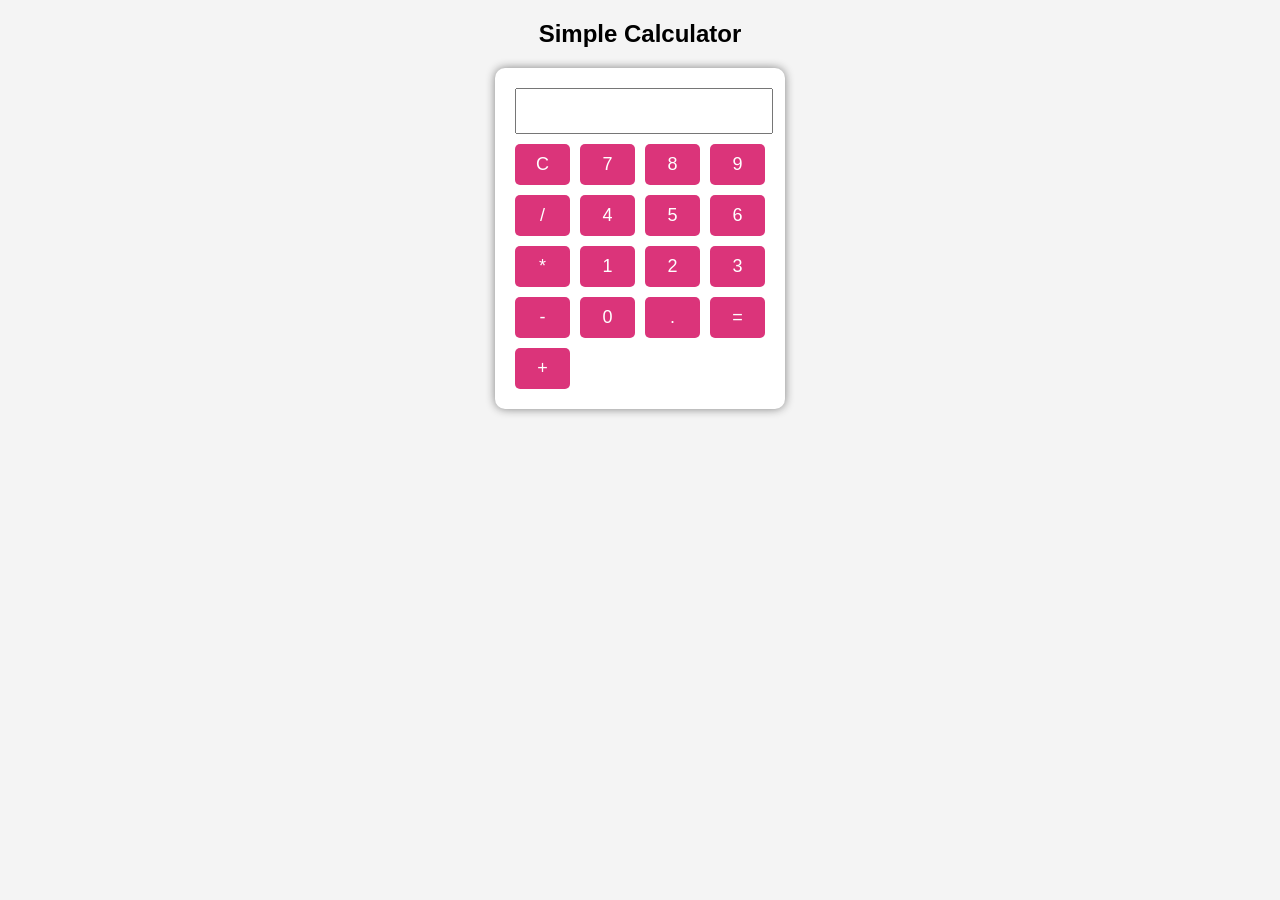
<file: Task 2/index.html>
<!DOCTYPE html>
<html>
<head>
<title>Calculator</title>
<link rel="stylesheet" href="style.css">
</head>
<body>
<h2>Simple Calculator</h2>
<div class="calculator">
<input type="text" id="display" readonly>
<div class="buttons">
<button onclick="clearDisplay()">C</button>
<button onclick="appendValue('7')">7</button>
<button onclick="appendValue('8')">8</button>
<button onclick="appendValue('9')">9</button>
<button onclick="appendValue('/')">/</button>

<button onclick="appendValue('4')">4</button>
<button onclick="appendValue('5')">5</button>
<button onclick="appendValue('6')">6</button>
<button onclick="appendValue('*')">*</button>

<button onclick="appendValue('1')">1</button>
<button onclick="appendValue('2')">2</button>
<button onclick="appendValue('3')">3</button>
<button onclick="appendValue('-')">-</button>

<button onclick="appendValue('0')">0</button>
<button onclick="appendValue('.')">.</button>
<button onclick="calculate()">=</button>
<button onclick="appendValue('+')">+</button>
</div>
</div>
<script src="script.js"></script>
</body>
</html>
</file>
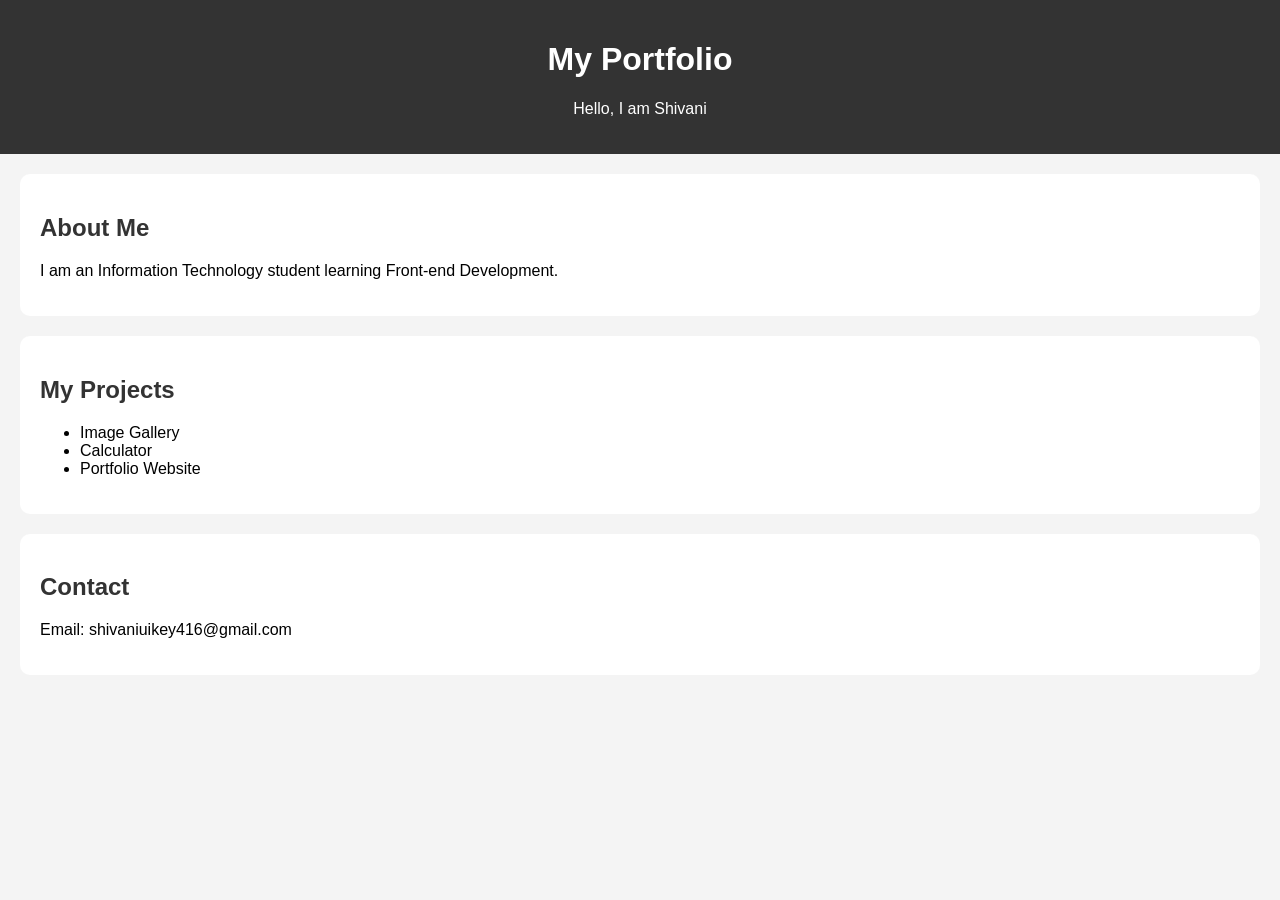
<file: Task 3/index.html>
<!DOCTYPE html>
<html>
<head>
<title>My Portfolio</title>
<link rel="stylesheet" href="style.css">
</head>

<body>

<header>
<h1>My Portfolio</h1>
<p>Hello, I am Shivani</p>
</header>

<section>
<h2>About Me</h2>
<p>I am an Information Technology student learning Front-end Development.</p>
</section>

<section>
<h2>My Projects</h2>
<ul>
<li>Image Gallery</li>
<li>Calculator</li>
<li>Portfolio Website</li>
</ul>
</section>

<section>
<h2>Contact</h2>
<p>Email: shivaniuikey416@gmail.com</p>
</section>

<script src="script.js"></script>

</body>
</html>
</file>
<file: Task 2/style.css>
body{
text-align:center;
font-family:Arial;
background:#f4f4f4;
}

.calculator{
width:250px;
margin:auto;
padding:20px;
background:white;
border-radius:10px;
box-shadow:0 0 10px gray;
}

#display{
width:100%;
height:40px;
font-size:20px;
margin-bottom:10px;
text-align:right;
}

.buttons{
display:grid;
grid-template-columns:repeat(4,1fr);
gap:10px;
}

button{
padding:10px;
font-size:18px;
cursor:pointer;
border:none;
background:#db347a;
color:white;
border-radius:5px;
}

button:hover{
background:#2980b9;
}
</file>
<file: Task 3/style.css>
body{
font-family:Arial;
margin:0;
background:#f4f4f4;
}

header{
background:#333;
color:white;
text-align:center;
padding:20px;
}

section{
background:white;
margin:20px;
padding:20px;
border-radius:10px;
}

h2{
color:#333;
}
</file>
